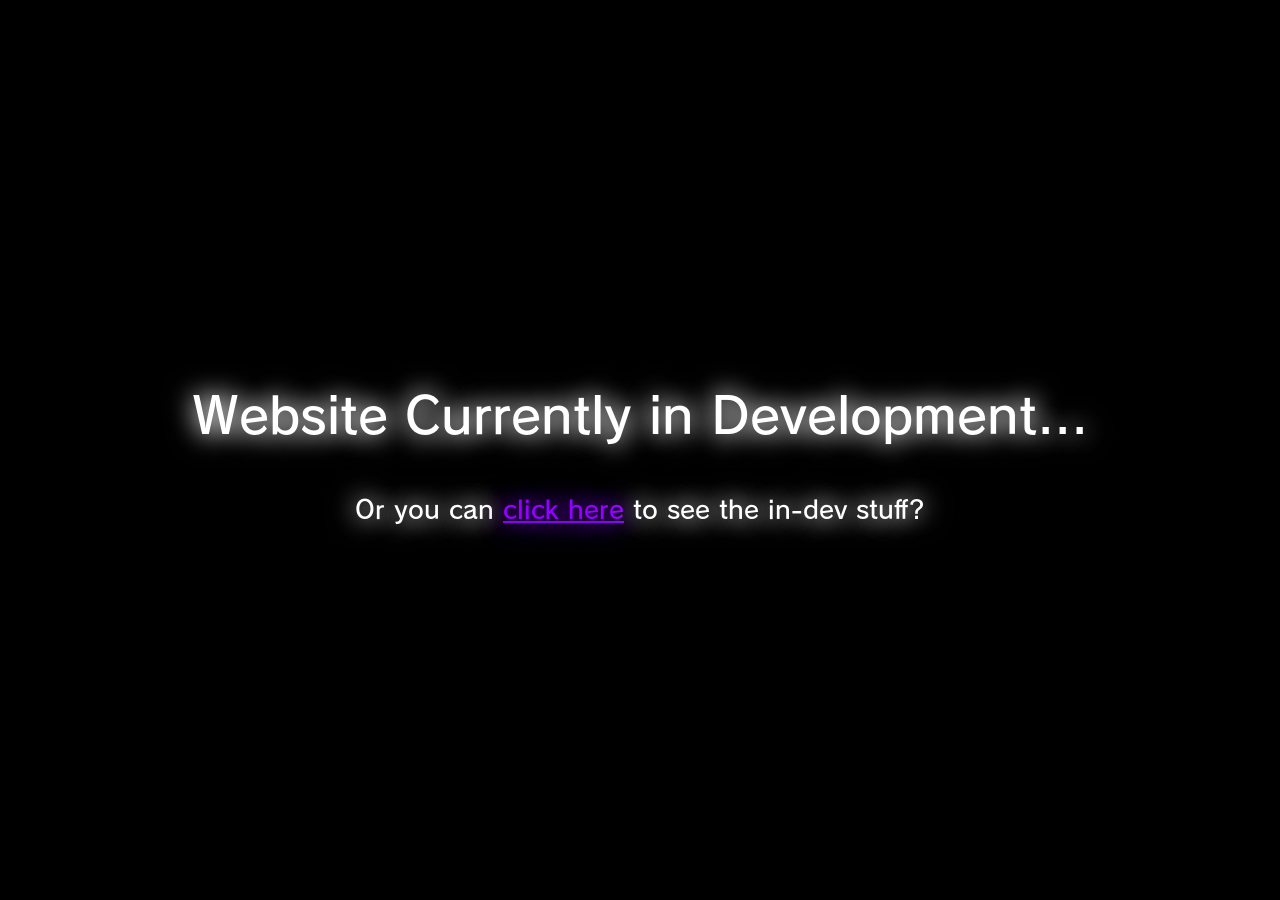
<file: index.html>
<!DOCTYPE html>
<html lang="en">

<head>
    <meta charset="UTF-8">
    <meta name="viewport" content="width=device-width, initial-scale=1.0">
    <meta name="description" content="Website Currenty in Development...">
    <link rel="icon" href="assets/icons/favicon.png">
    <link rel="stylesheet" href="assets/css/style.css">
    <title>@NotNiall</title>
</head>

<body>
    <div class="titleContainer neonText">
        <h1>Website Currently in Development...</h1>
        <h3>Or you can <a href="testing" class="mainLink">click here</a> to see the in-dev stuff?
        </h3>
    </div>

</body>

</html>
</file>
<file: assets/css/style.css>
@font-face {
    font-family: "Rodin Pro";
    src: url("/assets/fonts/FOT-Rodin Pro DB.otf");
}

* {
    font-family: "Rodin Pro";
    margin: 0;
    padding: 0;
    scroll-behavior: smooth;
}

body {
    background-color: #000000;
}

h1 {
    font-size: 50px;
    padding: 10px;
}

h2 {
    font-size: 35px;
    padding: 10px;
}

h3 {
    font-size: 25px;
    padding: 10px;
}

h4 {
    font-size: 18px;
    color: #ffffff80
}

p {
    font-size: 20px;
    padding-top: 10px;
    padding-bottom: 20px;
    padding-left: 25px;
    padding-right: 25px;
}

li {
    list-style-position: inside;
    font-size: 18px;
    padding-left: 40px;
    padding-right: 20px;
}

img {
    padding: 10px;
    border-radius: 40px;
}

.navBar {
    display: flex;
    flex-direction: row;
    justify-content: center;
    align-items: center;

    z-index: 10000;
    height: 100px;
    width: 100%;
    top: 0;
    position: fixed;
    background-color: #0b0b0b;
    overflow: hidden;
    transition: transform 0.2s ease;
}

.navBar a {
    float: left;
    color: #ffffff;
    text-align: center;
    padding: 16px 32px;
    text-decoration: none;
    font-size: 16px;
}

.titleContainer {
    display: flex;
    flex-direction: column;
    justify-content: center;
    align-items: center;
    height: 100vh;
    position: relative;
    background-color: #000000;
}

.bodyBox {
    background-color: #0b0b0b;
    margin-left: 64px;
    margin-right: 64px;
    margin-top: 32px;
    margin-bottom: 32px;
    padding: 64px 32px;
    border-radius: 32px;
}

.footer {
    background-color: #0b0b0b;
}

.neonText {
    color: #ffffff;
    text-shadow:
        0 0 25px #ffffff,
        0 0 30px #808080;
}

.whiteText {
    color: #ffffff;
}

.mainLink:link,
.mainLink:visited {
    color: #9300ff;
    text-shadow:
        0 0 25px #9300ff,
        0 0 30px #4d0085;
}

.mainLink:hover,
.mainLink:active {
    color: #af40ff;
    text-shadow:
        0 0 25px #af40ff,
        0 0 30px #5d2288;
}

.navLink:link,
.navLink:visited {
    color: #ffffff;
    text-shadow:
        -1px -1px 0 black,
        1px -1px 0 black,
        -1px 1px 0 black,
        1px 1px 0 black;

    padding-left: 80px;
    padding-right: 80px;
    font-size: 32px;
    font-weight: bold;
    text-decoration: none;
}

.navLink:hover,
.navLink:active {
    color: #000000;
    text-shadow:
        -1px -1px 0 #ffffff,
        1px -1px 0 #ffffff,
        -1px 1px 0 #ffffff,
        1px 1px 0 #ffffff;

    text-decoration: underline;
}
</file>
